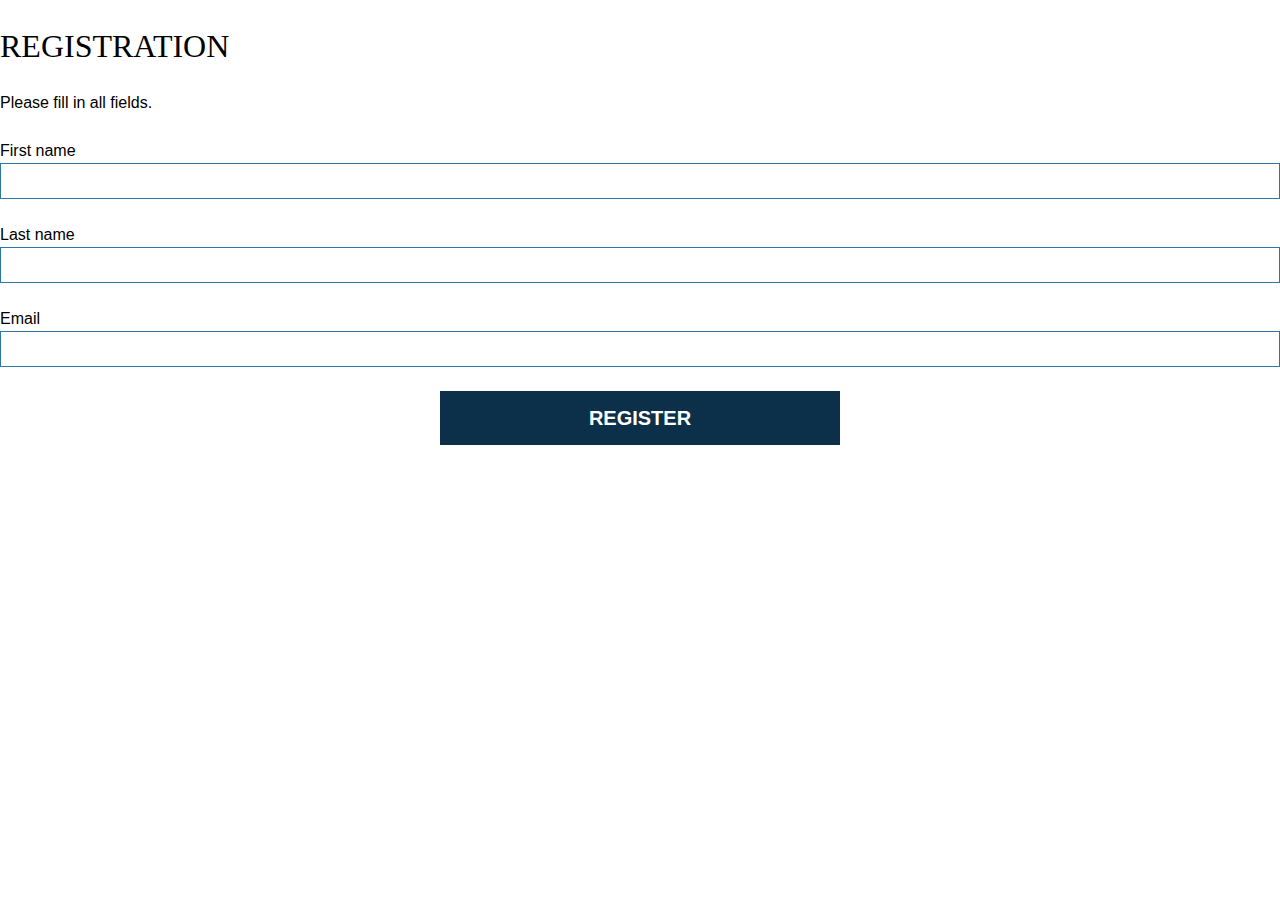
<file: register-form.html>
<!DOCTYPE html>
<html lang="en">
<head>
	<meta charset="UTF-8">
	<title>Registration form</title>
	<link rel="stylesheet" href="css/screen.css">
	<style>

		form {
			margin: 1em auto;
		}

		input {
			display: block;
			width: 100%;
			padding: .5em;
			border: 1px solid #2b79a1;
		}
	</style>
</head>
<body>
	<h2>Registration</h2>
	<p>Please fill in all fields.</p>
	<form>
		<p>
			<label for="">First name</label>
			<input type="text">
		</p>
		<p>
			<label for="">Last name</label>
			<input type="text">
		</p>
		<p>
			<label for="">Email</label>
			<input type="email">
		</p>
		
		<a href="#" class="button">Register</a>
	</form>
</body>
</html>
</file>
<file: css/screen.css>
/*! normalize.css v3.0.1 | MIT License | git.io/normalize */
/**
 * 1. Set default font family to sans-serif.
 * 2. Prevent iOS text size adjust after orientation change, without disabling
 *    user zoom.
 */
/* line 9, ../sass/_normalize.scss */
html {
  font-family: sans-serif;
  /* 1 */
  -ms-text-size-adjust: 100%;
  /* 2 */
  -webkit-text-size-adjust: 100%;
  /* 2 */ }

/**
 * Remove default margin.
 */
/* line 19, ../sass/_normalize.scss */
body {
  margin: 0; }

/* HTML5 display definitions
   ========================================================================== */
/**
 * Correct `block` display not defined for any HTML5 element in IE 8/9.
 * Correct `block` display not defined for `details` or `summary` in IE 10/11 and Firefox.
 * Correct `block` display not defined for `main` in IE 11.
 */
/* line 32, ../sass/_normalize.scss */
article,
aside,
details,
figcaption,
figure,
footer,
header,
hgroup,
main,
nav,
section,
summary {
  display: block; }

/**
 * 1. Correct `inline-block` display not defined in IE 8/9.
 * 2. Normalize vertical alignment of `progress` in Chrome, Firefox, and Opera.
 */
/* line 52, ../sass/_normalize.scss */
audio,
canvas,
progress,
video {
  display: inline-block;
  /* 1 */
  vertical-align: baseline;
  /* 2 */ }

/**
 * Prevent modern browsers from displaying `audio` without controls.
 * Remove excess height in iOS 5 devices.
 */
/* line 65, ../sass/_normalize.scss */
audio:not([controls]) {
  display: none;
  height: 0; }

/**
 * Address `[hidden]` styling not present in IE 8/9/10.
 * Hide the `template` element in IE 8/9/11, Safari, and Firefox < 22.
 */
/* line 75, ../sass/_normalize.scss */
[hidden],
template {
  display: none; }

/* Links
   ========================================================================== */
/**
 * Remove the gray background color from active links in IE 10.
 */
/* line 87, ../sass/_normalize.scss */
a {
  background: transparent; }

/**
 * Improve readability when focused and also mouse hovered in all browsers.
 */
/* line 95, ../sass/_normalize.scss */
a:active,
a:hover {
  outline: 0; }

/* Text-level semantics
   ========================================================================== */
/**
 * Address styling not present in IE 8/9/10/11, Safari, and Chrome.
 */
/* line 107, ../sass/_normalize.scss */
abbr[title] {
  border-bottom: 1px dotted; }

/**
 * Address style set to `bolder` in Firefox 4+, Safari, and Chrome.
 */
/* line 115, ../sass/_normalize.scss */
b,
strong {
  font-weight: bold; }

/**
 * Address styling not present in Safari and Chrome.
 */
/* line 124, ../sass/_normalize.scss */
dfn {
  font-style: italic; }

/**
 * Address variable `h1` font-size and margin within `section` and `article`
 * contexts in Firefox 4+, Safari, and Chrome.
 */
/* line 133, ../sass/_normalize.scss */
h1 {
  font-size: 2em;
  margin: 0.67em 0; }

/**
 * Address styling not present in IE 8/9.
 */
/* line 142, ../sass/_normalize.scss */
mark {
  background: #ff0;
  color: #000; }

/**
 * Address inconsistent and variable font size in all browsers.
 */
/* line 151, ../sass/_normalize.scss */
small {
  font-size: 80%; }

/**
 * Prevent `sub` and `sup` affecting `line-height` in all browsers.
 */
/* line 159, ../sass/_normalize.scss */
sub,
sup {
  font-size: 75%;
  line-height: 0;
  position: relative;
  vertical-align: baseline; }

/* line 167, ../sass/_normalize.scss */
sup {
  top: -0.5em; }

/* line 171, ../sass/_normalize.scss */
sub {
  bottom: -0.25em; }

/* Embedded content
   ========================================================================== */
/**
 * Remove border when inside `a` element in IE 8/9/10.
 */
/* line 182, ../sass/_normalize.scss */
img {
  border: 0; }

/**
 * Correct overflow not hidden in IE 9/10/11.
 */
/* line 190, ../sass/_normalize.scss */
svg:not(:root) {
  overflow: hidden; }

/* Grouping content
   ========================================================================== */
/**
 * Address margin not present in IE 8/9 and Safari.
 */
/* line 201, ../sass/_normalize.scss */
figure {
  margin: 1em 40px; }

/**
 * Address differences between Firefox and other browsers.
 */
/* line 209, ../sass/_normalize.scss */
hr {
  -moz-box-sizing: content-box;
  box-sizing: content-box;
  height: 0; }

/**
 * Contain overflow in all browsers.
 */
/* line 219, ../sass/_normalize.scss */
pre {
  overflow: auto; }

/**
 * Address odd `em`-unit font size rendering in all browsers.
 */
/* line 227, ../sass/_normalize.scss */
code,
kbd,
pre,
samp {
  font-family: monospace, monospace;
  font-size: 1em; }

/* Forms
   ========================================================================== */
/**
 * Known limitation: by default, Chrome and Safari on OS X allow very limited
 * styling of `select`, unless a `border` property is set.
 */
/**
 * 1. Correct color not being inherited.
 *    Known issue: affects color of disabled elements.
 * 2. Correct font properties not being inherited.
 * 3. Address margins set differently in Firefox 4+, Safari, and Chrome.
 */
/* line 250, ../sass/_normalize.scss */
button,
input,
optgroup,
select,
textarea {
  color: inherit;
  /* 1 */
  font: inherit;
  /* 2 */
  margin: 0;
  /* 3 */ }

/**
 * Address `overflow` set to `hidden` in IE 8/9/10/11.
 */
/* line 264, ../sass/_normalize.scss */
button {
  overflow: visible; }

/**
 * Address inconsistent `text-transform` inheritance for `button` and `select`.
 * All other form control elements do not inherit `text-transform` values.
 * Correct `button` style inheritance in Firefox, IE 8/9/10/11, and Opera.
 * Correct `select` style inheritance in Firefox.
 */
/* line 275, ../sass/_normalize.scss */
button,
select {
  text-transform: none; }

/**
 * 1. Avoid the WebKit bug in Android 4.0.* where (2) destroys native `audio`
 *    and `video` controls.
 * 2. Correct inability to style clickable `input` types in iOS.
 * 3. Improve usability and consistency of cursor style between image-type
 *    `input` and others.
 */
/* line 288, ../sass/_normalize.scss */
button,
html input[type="button"],
input[type="reset"],
input[type="submit"] {
  -webkit-appearance: button;
  /* 2 */
  cursor: pointer;
  /* 3 */ }

/**
 * Re-set default cursor for disabled elements.
 */
/* line 300, ../sass/_normalize.scss */
button[disabled],
html input[disabled] {
  cursor: default; }

/**
 * Remove inner padding and border in Firefox 4+.
 */
/* line 309, ../sass/_normalize.scss */
button::-moz-focus-inner,
input::-moz-focus-inner {
  border: 0;
  padding: 0; }

/**
 * Address Firefox 4+ setting `line-height` on `input` using `!important` in
 * the UA stylesheet.
 */
/* line 320, ../sass/_normalize.scss */
input {
  line-height: normal; }

/**
 * It's recommended that you don't attempt to style these elements.
 * Firefox's implementation doesn't respect box-sizing, padding, or width.
 *
 * 1. Address box sizing set to `content-box` in IE 8/9/10.
 * 2. Remove excess padding in IE 8/9/10.
 */
/* line 332, ../sass/_normalize.scss */
input[type="checkbox"],
input[type="radio"] {
  box-sizing: border-box;
  /* 1 */
  padding: 0;
  /* 2 */ }

/**
 * Fix the cursor style for Chrome's increment/decrement buttons. For certain
 * `font-size` values of the `input`, it causes the cursor style of the
 * decrement button to change from `default` to `text`.
 */
/* line 344, ../sass/_normalize.scss */
input[type="number"]::-webkit-inner-spin-button,
input[type="number"]::-webkit-outer-spin-button {
  height: auto; }

/**
 * 1. Address `appearance` set to `searchfield` in Safari and Chrome.
 * 2. Address `box-sizing` set to `border-box` in Safari and Chrome
 *    (include `-moz` to future-proof).
 */
/* line 355, ../sass/_normalize.scss */
input[type="search"] {
  -webkit-appearance: textfield;
  /* 1 */
  -moz-box-sizing: content-box;
  -webkit-box-sizing: content-box;
  /* 2 */
  box-sizing: content-box; }

/**
 * Remove inner padding and search cancel button in Safari and Chrome on OS X.
 * Safari (but not Chrome) clips the cancel button when the search input has
 * padding (and `textfield` appearance).
 */
/* line 368, ../sass/_normalize.scss */
input[type="search"]::-webkit-search-cancel-button,
input[type="search"]::-webkit-search-decoration {
  -webkit-appearance: none; }

/**
 * Define consistent border, margin, and padding.
 */
/* line 377, ../sass/_normalize.scss */
fieldset {
  border: 1px solid #c0c0c0;
  margin: 0 2px;
  padding: 0.35em 0.625em 0.75em; }

/**
 * 1. Correct `color` not being inherited in IE 8/9/10/11.
 * 2. Remove padding so people aren't caught out if they zero out fieldsets.
 */
/* line 388, ../sass/_normalize.scss */
legend {
  border: 0;
  /* 1 */
  padding: 0;
  /* 2 */ }

/**
 * Remove default vertical scrollbar in IE 8/9/10/11.
 */
/* line 397, ../sass/_normalize.scss */
textarea {
  overflow: auto; }

/**
 * Don't inherit the `font-weight` (applied by a rule above).
 * NOTE: the default cannot safely be changed in Chrome and Safari on OS X.
 */
/* line 406, ../sass/_normalize.scss */
optgroup {
  font-weight: bold; }

/* Tables
   ========================================================================== */
/**
 * Remove most spacing between table cells.
 */
/* line 417, ../sass/_normalize.scss */
table {
  border-collapse: collapse;
  border-spacing: 0; }

/* line 422, ../sass/_normalize.scss */
td,
th {
  padding: 0; }

/*****************************************
* 11.7.2014
* Frantic Training Exercise
* Author: Henrik Reponen
*****************************************/
/**
*  -------------------------------------------
*  Variables
*  -------------------------------------------
*/
/* Graphical Guideline Colors */
/* Typography variables */
/**
*  -------------------------------------------
*  Typography
*  -------------------------------------------
*/
/* line 7, ../sass/_typography.scss */
body {
  color: black;
  font: 16px/24px "Open Sans", "Helvetica Neue", Helvetica, Arial, sans-serif;
  -webkit-font-smoothing: antialiased; }

/* line 14, ../sass/_typography.scss */
p {
  margin: 0 0 24px 0;
  font-weight: 300; }

/* line 19, ../sass/_typography.scss */
h1, h2, h3 {
  font-family: "Quattrocento", serif;
  font-weight: 400; }

/* line 24, ../sass/_typography.scss */
h1 {
  font-size: 42px;
  font-size: 4.2rem;
  font-weight: 300px;
  text-transform: uppercase;
  line-height: 1.2; }

/* line 32, ../sass/_typography.scss */
h2 {
  font-size: 32px;
  font-size: 3.2rem;
  font-weight: 300px;
  text-transform: uppercase;
  line-height: 1.2; }

/* line 40, ../sass/_typography.scss */
.sub-mid-wrapper p {
  font-size: 20px;
  font-size: 2rem; }

/* line 12, ../sass/screen.scss */
* {
  -webkit-box-sizing: border-box;
  -moz-box-sizing: border-box;
  box-sizing: border-box; }

/* line 18, ../sass/screen.scss */
html {
  font-size: 62.5%; }

/* line 22, ../sass/screen.scss */
.container {
  margin: 0 auto;
  width: 92%;
  padding: 1.5em 0; }

/* line 28, ../sass/screen.scss */
.sub-mid-container {
  padding: 1.5em; }

/* line 32, ../sass/screen.scss */
.sub-content-wrapper, .sub-schedule-wrapper, .sub-location-wrapper {
  background-color: #0c304a;
  color: white; }

/**
*  -------------------------------------------
*  Navigation
*  -------------------------------------------
*/
/* line 7, ../sass/parts/_navigation.scss */
.navigation-wrapper {
  background-color: white; }

/* line 11, ../sass/parts/_navigation.scss */
.navigation {
  position: relative;
  overflow: hidden;
  height: 0; }
  /* line 16, ../sass/parts/_navigation.scss */
  .navigation.active {
    height: 249px; }
  /* line 20, ../sass/parts/_navigation.scss */
  .navigation.hidden {
    height: 0; }
  /* line 24, ../sass/parts/_navigation.scss */
  .navigation a {
    transition: all 0.2s linear;
    display: block;
    float: left;
    padding: .75em 1.5em;
    border: none;
    width: 100%;
    text-align: center;
    text-decoration: none;
    text-transform: uppercase;
    color: white;
    background: #0c304a; }
    /* line 37, ../sass/parts/_navigation.scss */
    .navigation a:hover {
      background: #2b79a1;
      color: white; }
    /* line 42, ../sass/parts/_navigation.scss */
    .navigation a.navigation-register {
      display: none; }
    /* line 46, ../sass/parts/_navigation.scss */
    .navigation a.navigation-register:hover {
      background: #2b79a1; }

/* line 52, ../sass/parts/_navigation.scss */
.navigation-container {
  overflow: hidden;
  width: 100%;
  max-width: 100%;
  padding: 0; }

/* line 59, ../sass/parts/_navigation.scss */
.mobile-menu {
  display: block; }
  /* line 62, ../sass/parts/_navigation.scss */
  .mobile-menu a {
    display: block;
    float: left;
    width: 50%;
    padding: .75em;
    font-size: 1.8rem;
    font-weight: 300;
    text-align: center;
    color: white;
    text-decoration: none; }
    /* line 74, ../sass/parts/_navigation.scss */
    .mobile-menu a.menu-button {
      background-color: #2b79a1; }
    /* line 78, ../sass/parts/_navigation.scss */
    .mobile-menu a.mobile-register {
      background-color: #85a71e; }

/* line 2, ../sass/parts/_header.scss */
.logo {
  margin: 0 auto;
  padding: .75em 0; }

/* line 7, ../sass/parts/_header.scss */
.header-wrapper {
  display: block;
  padding: 0;
  text-align: center;
  color: white; }

/* line 14, ../sass/parts/_header.scss */
.header-container {
  width: 100%;
  max-width: 100%;
  margin: 0;
  padding: 0;
  overflow: hidden; }
  /* line 21, ../sass/parts/_header.scss */
  .header-container .header-box {
    transition: all 0.2s linear; }
  /* line 26, ../sass/parts/_header.scss */
  .header-container .header-boxes-row:first-child .header-box:nth-child(2) {
    background: url("../images/business-woman-portrait.jpg");
    background-size: 100%;
    background-position: 20% 30%;
    background-repeat: no-repeat; }
    /* line 32, ../sass/parts/_header.scss */
    .header-container .header-boxes-row:first-child .header-box:nth-child(2):hover {
      background-size: 110%; }
  /* line 37, ../sass/parts/_header.scss */
  .header-container .header-boxes-row:first-child .header-box:nth-child(3) {
    background: url("../images/businessman.jpg");
    background-size: 100%;
    background-position: 20% 30%;
    background-repeat: no-repeat; }
    /* line 43, ../sass/parts/_header.scss */
    .header-container .header-boxes-row:first-child .header-box:nth-child(3):hover {
      background-size: 110%; }
  /* line 50, ../sass/parts/_header.scss */
  .header-container .header-boxes-row:nth-child(2) .header-box:nth-child(1) {
    background: url("../images/logo_eventcanister.png");
    background-color: #fff;
    background-size: 100%;
    background-position: 20% 50%;
    background-repeat: no-repeat; }
    /* line 57, ../sass/parts/_header.scss */
    .header-container .header-boxes-row:nth-child(2) .header-box:nth-child(1):hover {
      background-size: 110%;
      background-position: 50% 50%; }
  /* line 63, ../sass/parts/_header.scss */
  .header-container .header-boxes-row:nth-child(2) .header-box:nth-child(2) {
    background: url("../images/male-darkbg.jpg");
    background-size: 100%;
    background-position: 20% 30%;
    background-repeat: no-repeat; }
    /* line 69, ../sass/parts/_header.scss */
    .header-container .header-boxes-row:nth-child(2) .header-box:nth-child(2):hover {
      background-size: 110%; }
  /* line 74, ../sass/parts/_header.scss */
  .header-container .header-boxes-row:nth-child(2) .header-box:nth-child(3) {
    width: 100%;
    background: url("../images/training.jpg");
    background-size: 100%;
    background-position: 20% 30%;
    background-repeat: no-repeat; }
    /* line 81, ../sass/parts/_header.scss */
    .header-container .header-boxes-row:nth-child(2) .header-box:nth-child(3):hover {
      background-size: 110%; }
  /* line 87, ../sass/parts/_header.scss */
  .header-container .header-box:hover {
    transition: all 0.2s linear; }

/* line 92, ../sass/parts/_header.scss */
.header-boxes-row {
  margin: 0;
  background-color: #0c304a; }
  /* line 97, ../sass/parts/_header.scss */
  .header-boxes-row .header-box {
    width: 50%;
    height: 100%;
    float: left;
    background-repeat: no-repeat;
    padding-top: 25%;
    position: relative;
    top: 0;
    background-size: 100%;
    background-position: 20% 40%;
    background-repeat: no-repeat; }
  /* line 112, ../sass/parts/_header.scss */
  .header-boxes-row .logo-box {
    width: 100%;
    padding: 0; }
  /* line 117, ../sass/parts/_header.scss */
  .header-boxes-row .date-box {
    width: 100%;
    float: none;
    clear: both;
    padding: 10% 0; }

/**
*  -------------------------------------------
*  Speakers
*  -------------------------------------------
*/
/* line 7, ../sass/parts/_speakers.scss */
.speakers-home {
  display: -webkit-box;
  display: -webkit-flex;
  display: -moz-flex;
  display: -ms-flexbox;
  display: flex;
  -webkit-flex-flow: row wrap;
  -moz-flex-flow: row wrap;
  -ms-flex-flow: row wrap;
  flex-flow: row wrap;
  -webkit-box-pack: start;
  -ms-flex-pack: start;
  -webkit-justify-content: flex-start;
  -moz-justify-content: flex-start;
  justify-content: flex-start;
  width: 100%; }

/* line 25, ../sass/parts/_speakers.scss */
.speakers-container {
  padding: 0;
  width: 100%; }

/* line 30, ../sass/parts/_speakers.scss */
.speaker-home {
  width: 50%;
  -webkit-box-flex: 1 50%;
  -webkit-flex: 1 50%;
  -moz-box-flex: 1 50%;
  -moz-flex: 1 50%;
  -ms-flex: 1 50%;
  flex: 1 50%;
  max-width: 50%; }
  /* line 40, ../sass/parts/_speakers.scss */
  .speaker-home .speaker-info {
    transition: all 0.2s linear; }
  /* line 44, ../sass/parts/_speakers.scss */
  .speaker-home a:hover .speaker-info {
    opacity: 0; }
  /* line 48, ../sass/parts/_speakers.scss */
  .speaker-home.speaker-header {
    text-align: center;
    -webkit-align-self: center;
    -moz-align-self: center;
    -ms-flex-item-align: center;
    align-self: center; }
  /* line 57, ../sass/parts/_speakers.scss */
  .speaker-home .speaker-info {
    position: absolute;
    bottom: 0;
    background-color: rgba(51, 51, 51, 0.5);
    width: 100%;
    padding: .75em; }
    /* line 64, ../sass/parts/_speakers.scss */
    .speaker-home .speaker-info h3, .speaker-home .speaker-info span {
      font-size: 1.4rem; }
    /* line 68, ../sass/parts/_speakers.scss */
    .speaker-home .speaker-info h3 {
      width: 170px;
      margin: 0; }
  /* line 74, ../sass/parts/_speakers.scss */
  .speaker-home a {
    display: block;
    position: relative;
    color: #fff; }
  /* line 80, ../sass/parts/_speakers.scss */
  .speaker-home figure {
    margin: 0; }
    /* line 83, ../sass/parts/_speakers.scss */
    .speaker-home figure img {
      display: block;
      width: 100%;
      max-width: 100%; }

/**
*  -------------------------------------------
*  Schedule
*  -------------------------------------------
*/
/* line 7, ../sass/parts/_schedule.scss */
.sub-schdule-wrapper {
  background-color: #0c304a; }

/* line 11, ../sass/parts/_schedule.scss */
.sub-schdule-container {
  width: 100%;
  padding: 0; }

/* line 16, ../sass/parts/_schedule.scss */
.schedule-overview {
  display: -webkit-box;
  display: -webkit-flex;
  display: -moz-flex;
  display: -ms-flexbox;
  display: flex;
  -webkit-flex-flow: row wrap;
  -moz-flex-flow: row wrap;
  -ms-flex-flow: row wrap;
  flex-flow: row wrap;
  -webkit-box-pack: start;
  -ms-flex-pack: start;
  -webkit-justify-content: flex-start;
  -moz-justify-content: flex-start;
  justify-content: flex-start;
  width: 100%; }
  /* line 34, ../sass/parts/_schedule.scss */
  .schedule-overview .schedule-overview-item, .schedule-overview .schedule-overview-header {
    -webkit-box-flex: 1;
    -webkit-flex: 1 100%;
    -moz-box-flex: 1;
    -moz-flex: 1 100%;
    -ms-flex: 1 100%;
    flex: 1 100%; }
  /* line 43, ../sass/parts/_schedule.scss */
  .schedule-overview .schedule-overview-header {
    padding: 2.5em; }
    /* line 47, ../sass/parts/_schedule.scss */
    .schedule-overview .schedule-overview-header h2 {
      padding: 0;
      margin: 0; }
  /* line 53, ../sass/parts/_schedule.scss */
  .schedule-overview .schedule-overview-item {
    padding: 2.5em;
    border-bottom: 1px solid #e9e9e9;
    color: black;
    background-color: #f3f4f1; }
    /* line 59, ../sass/parts/_schedule.scss */
    .schedule-overview .schedule-overview-item span {
      display: block;
      color: #85a71e; }

/**
*  -------------------------------------------
*  Registration
*  -------------------------------------------
*/
/* line 7, ../sass/parts/_registration.scss */
.sub-registration-wrapper {
  background-color: #85a71e; }
  /* line 10, ../sass/parts/_registration.scss */
  .sub-registration-wrapper .sub-registration-container {
    text-align: center;
    padding: 2.5em; }
    /* line 14, ../sass/parts/_registration.scss */
    .sub-registration-wrapper .sub-registration-container p {
      font-size: 28px;
      font-size: 2.8rem;
      font-weight: 400;
      line-height: 1.2;
      color: #fff; }
      /* line 21, ../sass/parts/_registration.scss */
      .sub-registration-wrapper .sub-registration-container p:nth-of-type(2) {
        font-size: 2rem; }

/**
*  -------------------------------------------
*  Location
*  -------------------------------------------
*/
/* line 7, ../sass/parts/_location.scss */
.sub-location-container {
  display: block;
  width: 100%;
  margin: 0 auto;
  padding: 0;
  background-color: #2b79a1; }
  /* line 14, ../sass/parts/_location.scss */
  .sub-location-container header {
    display: block;
    width: 100%;
    padding: 2.5em; }
    /* line 19, ../sass/parts/_location.scss */
    .sub-location-container header h2 {
      margin-top: 0;
      padding-top: 0; }
  /* line 25, ../sass/parts/_location.scss */
  .sub-location-container .map-container {
    display: block;
    height: 100%; }
  /* line 30, ../sass/parts/_location.scss */
  .sub-location-container a {
    font-weight: 700;
    color: #45c0ff;
    text-decoration: none; }

/**
*  -------------------------------------------
*  Google Maps
*  -------------------------------------------
*/
/* line 43, ../sass/parts/_location.scss */
#map-canvas {
  min-height: 200px;
  width: 100%;
  height: 100%;
  overflow: hidden; }

/**
*  -------------------------------------------
*  Footer
*  -------------------------------------------
*/
/* line 7, ../sass/parts/_footer.scss */
footer {
  text-align: center; }
  /* line 10, ../sass/parts/_footer.scss */
  footer a {
    text-decoration: none; }
  /* line 18, ../sass/parts/_footer.scss */
  footer .icon {
    color: #0c304a;
    font-size: 38px;
    font-size: 3.8rem;
    padding: .5em; }
  /* line 25, ../sass/parts/_footer.scss */
  footer .icon {
    -webkit-transition-duration: 0.8s;
    -moz-transition-duration: 0.8s;
    -o-transition-duration: 0.8s;
    transition-duration: 0.8s;
    -webkit-transition-property: -webkit-transform;
    -moz-transition-property: -moz-transform;
    -o-transition-property: -o-transform;
    transition-property: transform;
    overflow: hidden; }
  /* line 39, ../sass/parts/_footer.scss */
  footer .icon:hover {
    -webkit-transform: rotate(360deg);
    -moz-transform: rotate(360deg);
    -o-transform: rotate(360deg); }

/**
*  -------------------------------------------
*  Buttons
*  -------------------------------------------
*/
/* line 7, ../sass/_buttons.scss */
a.button {
  display: block;
  max-width: 400px;
  font-size: 2rem;
  font-weight: bold;
  text-align: center;
  text-decoration: none;
  text-transform: uppercase;
  color: #fff;
  background-color: #0c304a;
  padding: .75em;
  margin: 0 auto 1em;
  transition: all .2s linear; }
  /* line 21, ../sass/_buttons.scss */
  a.button:hover {
    background-color: #2b79a1; }

@font-face {
  font-family: 'icomoon';
  src: url("fonts/icomoon.eot?xcr7dq");
  src: url("fonts/icomoon.eot?#iefixxcr7dq") format("embedded-opentype"), url("fonts/icomoon.woff?xcr7dq") format("woff"), url("fonts/icomoon.ttf?xcr7dq") format("truetype"), url("fonts/icomoon.svg?xcr7dq#icomoon") format("svg");
  font-weight: normal;
  font-style: normal; }
/* line 12, ../sass/_icons.scss */
[class^="icon-"], [class*=" icon-"] {
  font-family: 'icomoon';
  speak: none;
  font-style: normal;
  font-weight: normal;
  font-variant: normal;
  text-transform: none;
  line-height: 1;
  /* Better Font Rendering =========== */
  -webkit-font-smoothing: antialiased;
  -moz-osx-font-smoothing: grayscale; }

/* line 26, ../sass/_icons.scss */
.icon-uniE601:before {
  content: "\e601"; }

/* line 29, ../sass/_icons.scss */
.icon-uniE600:before {
  content: "\e600"; }

/* line 32, ../sass/_icons.scss */
.icon-menu:before {
  content: "\e602"; }

/**
*  -------------------------------------------
*  Responsive
*  -------------------------------------------
*/
@media (min-width: 768px) {
  /* line 9, ../sass/_responsive.scss */
  .mobile-menu {
    display: none; }

  /* line 13, ../sass/_responsive.scss */
  .navigation {
    opacity: 1;
    display: block;
    width: auto;
    height: 100%;
    text-align: center; }
    /* line 20, ../sass/_responsive.scss */
    .navigation a {
      display: block;
      color: black;
      background: white;
      padding: .75em;
      float: left;
      width: auto;
      text-transform: uppercase;
      text-decoration: none;
      font-size: 2rem; }
      /* line 31, ../sass/_responsive.scss */
      .navigation a.navigation-register {
        display: block;
        float: right;
        color: white;
        background: #85a71e; }

  /* line 40, ../sass/_responsive.scss */
  .header-boxes-row {
    display: -webkit-box;
    display: -webkit-flex;
    display: -moz-flex;
    display: -ms-flexbox;
    display: flex;
    -webkit-flex-flow: row wrap;
    -moz-flex-flow: row wrap;
    -ms-flex-flow: row wrap;
    flex-flow: row wrap;
    -webkit-box-align: center;
    -ms-flex-align: center;
    -webkit-align-items: center;
    -moz-align-items: center;
    align-items: center;
    -webkit-box-pack: start;
    -ms-flex-pack: start;
    -webkit-justify-content: flex-start;
    -moz-justify-content: flex-start;
    justify-content: flex-start;
    margin: 0;
    background-color: #0c304a; }
    /* line 64, ../sass/_responsive.scss */
    .header-boxes-row .header-box.logo-box {
      -webkit-box-flex: 2 50%;
      -webkit-flex: 2 50%;
      -moz-box-flex: 2 50%;
      -moz-flex: 2 50%;
      -ms-flex: 2 50%;
      flex: 2 1 50%;
      width: auto;
      max-width: 50%;
      height: 100%;
      float: none;
      position: relative;
      top: 0; }
    /* line 80, ../sass/_responsive.scss */
    .header-boxes-row .logo-box {
      display: inline-block;
      padding: 0; }
    /* line 85, ../sass/_responsive.scss */
    .header-boxes-row .date-box {
      flex: 1 25%;
      padding: 0; }
    /* line 90, ../sass/_responsive.scss */
    .header-boxes-row .header-box {
      -webkit-box-flex: 1  25%;
      -webkit-flex: 1 25%;
      -moz-box-flex: 1 25%;
      -moz-flex: 1 25%;
      -ms-flex: 1 25%;
      flex: 1 1 25%;
      height: 100%;
      width: auto;
      float: none;
      background-size: 100%;
      background-position: 20% 30%;
      background-repeat: no-repeat; }

  /* line 106, ../sass/_responsive.scss */
  .speakers-home {
    display: -webkit-box;
    display: -webkit-flex;
    display: -moz-flex;
    display: -ms-flexbox;
    display: flex;
    -webkit-flex-flow: row wrap;
    -moz-flex-flow: row wrap;
    -ms-flex-flow: row wrap;
    flex-flow: row-wrap;
    align-items: center;
    -webkit-box-pack: start;
    -ms-flex-pack: start;
    -webkit-justify-content: flex-start;
    -moz-justify-content: flex-start;
    justify-content: flex-start;
    margin: 0; }
    /* line 124, ../sass/_responsive.scss */
    .speakers-home .speaker-home {
      -webkit-box-flex: 1 33.33%;
      -webkit-flex: 1 33.33%;
      -moz-box-flex: 1 33.33%;
      -moz-flex: 1 33.33%;
      -ms-flex: 1 33.33%;
      flex: 1 33.33%;
      background-size: 100%;
      background-position: 20% 30%;
      background-repeat: no-repeat; }
      /* line 135, ../sass/_responsive.scss */
      .speakers-home .speaker-home img {
        width: 100%; }
    /* line 140, ../sass/_responsive.scss */
    .speakers-home .speaker-home:nth-child(n+4) {
      -webkit-box-flex: 1 50%;
      -webkit-flex: 1 50%;
      -moz-box-flex: 1 50%;
      -moz-flex: 1 50%;
      -ms-flex: 1 50%;
      flex: 1 50%; }

  /* line 150, ../sass/_responsive.scss */
  .sub-location-container {
    display: -webkit-box;
    display: -webkit-flex;
    display: -moz-flex;
    display: -ms-flexbox;
    display: flex; }
    /* line 157, ../sass/_responsive.scss */
    .sub-location-container header {
      -webkit-box-flex: 1;
      -webkit-flex: 1;
      -moz-box-flex: 1;
      -moz-flex: 1;
      -ms-flex: 1;
      flex: 1;
      -webkit-ordinal-group: 3;
      -webkit-order: 2;
      -moz-order: 2;
      -ms-flex-order: 2;
      order: 2;
      -webkit-align-self: center;
      -moz-align-self: center;
      -ms-flex-item-align: center;
      align-self: center;
      padding: 2.5em; }
      /* line 175, ../sass/_responsive.scss */
      .sub-location-container header h2 {
        padding-top: 0; }
    /* line 180, ../sass/_responsive.scss */
    .sub-location-container .map-container {
      -webkit-box-flex: 3;
      -webkit-flex: 3;
      -moz-box-flex: 3;
      -moz-flex: 3;
      -ms-flex: 3;
      flex: 3;
      -webkit-ordinal-group: 2;
      -webkit-order: 1;
      -moz-order: 1;
      -ms-flex-order: 1;
      order: 1; }
      /* line 193, ../sass/_responsive.scss */
      .sub-location-container .map-container #map-canvas {
        min-height: 500px; } }
@media (min-width: 960px) {
  /* line 202, ../sass/_responsive.scss */
  .sub-mid-container {
    padding: 2.5em; }
    /* line 205, ../sass/_responsive.scss */
    .sub-mid-container p {
      font-size: 32px;
      font-size: 3.2rem;
      font-weight: 300;
      line-height: 1.2;
      padding: 1em 0; }

  /* line 214, ../sass/_responsive.scss */
  .speakers-home {
    display: -webkit-box;
    display: -webkit-flex;
    display: -moz-flex;
    display: -ms-flex;
    display: flex;
    -webkit-flex-flow: row wrap;
    -moz-flex-flow: row wrap;
    -ms-flex-flow: row wrap;
    flex-flow: row wrap;
    align-items: center;
    -webkit-box-pack: start;
    -ms-flex-pack: start;
    -webkit-justify-content: flex-start;
    -moz-justify-content: flex-start;
    justify-content: flex-start;
    margin: 0; }
    /* line 232, ../sass/_responsive.scss */
    .speakers-home .speaker-home {
      -webkit-box-flex: 1 20%;
      -webkit-flex: 1 20%;
      -moz-box-flex: 1 20%;
      -moz-flex: 1 20%;
      -ms-flex: 1 20%;
      flex: 1 20%;
      background-size: 100%;
      background-position: 20% 30%;
      background-repeat: no-repeat; }
    /* line 244, ../sass/_responsive.scss */
    .speakers-home .speaker-home:nth-child(n+4) {
      -webkit-box-flex: 1 20%;
      -webkit-flex: 1 20%;
      -moz-box-flex: 1 20%;
      -moz-flex: 1 20%;
      -ms-flex: 1 20%;
      flex: 1 20%; }

  /* line 254, ../sass/_responsive.scss */
  .schedule-overview {
    display: -webkit-box;
    display: -webkit-flex;
    display: -moz-flex;
    display: -ms-flex;
    display: flex;
    -webkit-flex-flow: row wrap;
    -moz-flex-flow: row wrap;
    -ms-flex-flow: row wrap;
    flex-flow: row wrap;
    -webkit-box-pack: start;
    -ms-flex-pack: start;
    -webkit-justify-content: flex-start;
    -moz-justify-content: flex-start;
    justify-content: flex-start;
    margin: 0; }
    /* line 271, ../sass/_responsive.scss */
    .schedule-overview .schedule-overview-item {
      -webkit-box-flex: 1;
      -webkit-flex: 1;
      -moz-box-flex: 1;
      -moz-flex: 1;
      -ms-flex: 1;
      flex: 1;
      background-size: 100%;
      background-position: 20% 30%;
      background-repeat: no-repeat; }
    /* line 283, ../sass/_responsive.scss */
    .schedule-overview .schedule-overview-header {
      -webkit-box-flex: 1 100%;
      -webkit-flex: 1 100%;
      -moz-box-flex: 1 100%;
      -moz-flex: 1 100%;
      -ms-flex: 1 100%;
      flex: 1 100%; }

  /* line 296, ../sass/_responsive.scss */
  .sub-registration-wrapper .sub-registration-container p {
    font-size: 36px;
    font-size: 3.6rem; }
    /* line 300, ../sass/_responsive.scss */
    .sub-registration-wrapper .sub-registration-container p:nth-of-type(2) {
      font-size: 2rem; }
  /* line 305, ../sass/_responsive.scss */
  .sub-registration-wrapper .sub-registration-container a.button {
    display: block;
    max-width: 400px;
    font-size: 3rem;
    font-weight: bold;
    text-decoration: none;
    text-transform: uppercase;
    color: #fff;
    background-color: #0c304a;
    padding: .75em;
    margin: 0 auto 1em; } }
/**
*  -------------------------------------------
*  Modal
*  -------------------------------------------
*/
/* line 7, ../sass/_modal.scss */
.modal {
  display: none;
  width: 400px;
  background: #fff;
  padding: 15px 30px;
  -webkit-border-radius: 8px;
  -moz-border-radius: 8px;
  -o-border-radius: 8px;
  -ms-border-radius: 8px;
  border-radius: 8px;
  -webkit-box-shadow: 0 0 10px #000;
  -moz-box-shadow: 0 0 10px #000;
  -o-box-shadow: 0 0 10px #000;
  -ms-box-shadow: 0 0 10px #000;
  box-shadow: 0 0 10px #000; }

/* line 24, ../sass/_modal.scss */
.modal a.close-modal {
  position: absolute;
  top: 6px;
  right: 6px;
  display: block;
  width: 32px;
  height: 32px;
  text-indent: -9999px;
  background: url(../images/close.png) no-repeat 0 0; }

/* line 35, ../sass/_modal.scss */
.modal-spinner {
  display: none;
  width: 64px;
  height: 64px;
  position: fixed;
  top: 50%;
  left: 50%;
  margin-right: -32px;
  margin-top: -32px;
  background: url(../images/spinner.gif) #111111 no-repeat center center;
  -webkit-border-radius: 8px;
  -moz-border-radius: 8px;
  -o-border-radius: 8px;
  -ms-border-radius: 8px;
  border-radius: 8px; }
</file>
